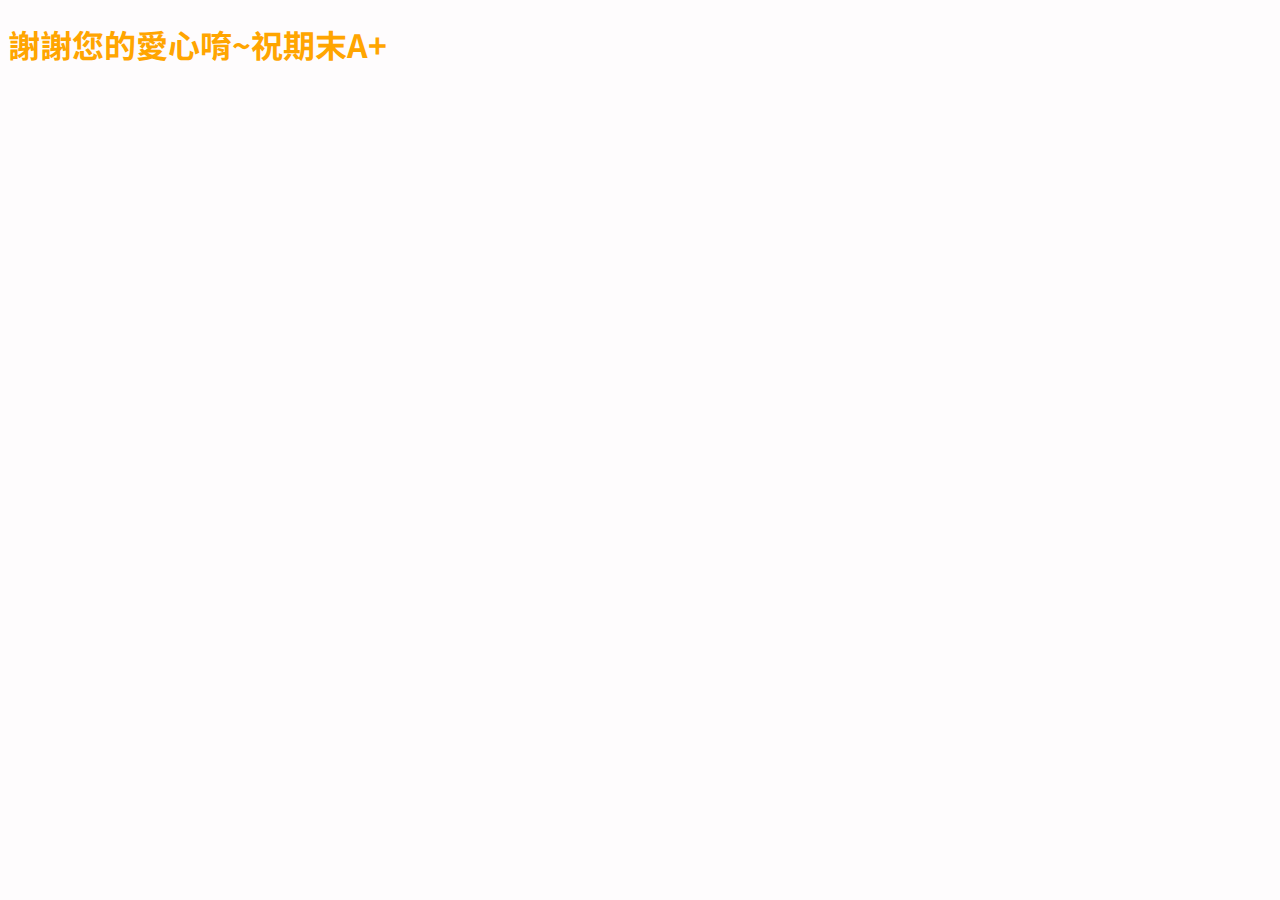
<file: donation.html>
<!DOCTYPE html>
<html lang="en">
<head>
    <link href="https://fonts.googleapis.com/css2?family=Noto+Sans+TC:wght@700&family=Space+Mono&display=swap" rel="stylesheet">
</head>
<body style="background-color:#fefcfd"></body>
<h1 style="color:orange; font-family:'Noto Sans TC', sans-serif;">謝謝您的愛心唷~祝期末A+</h1>

</html>
</file>
